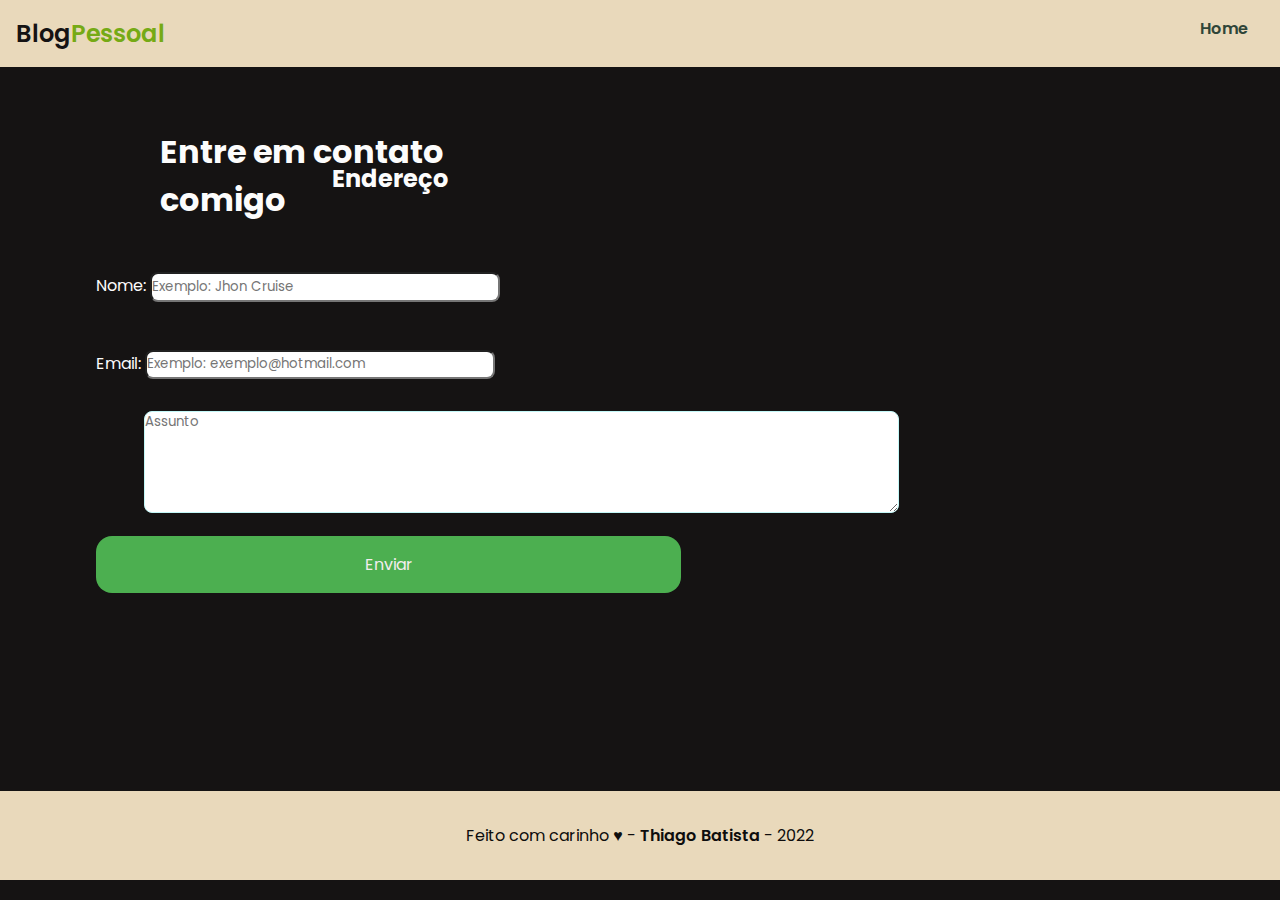
<file: contato.html>
<!DOCTYPE html>
<html lang="pt-br">
  <head>
    <meta charset="UTF-8" />
    <meta http-equiv="X-UA-Compatible" content="IE=edge" />
    <meta name="viewport" content="width=device-width, initial-scale=1.0" />

    <!-- CSS PADRÃO -->
    <link rel="stylesheet" href="./assets/css/style.css" />

    <title>Contato</title>
  </head>
  <body>
    <nav>
      <ul>
        <li>
          <a class="blog-title" href="index.html"
          >Blog<span class="blog-title-color">Pessoal</span>
          </a>
        </li>       
        <li>
          <a href="index.html">Home</a>
        </li>
      </ul>
    </nav>

    <main>
      <section id="contato">
        <h1 class="title-contato">Entre em contato comigo</h1>
        <form>
          <div class="input-align">
            <div class="input-positioning">
              <label for="nome">Nome: </label>
              <input type="text" placeholder="Exemplo: Jhon Cruise" id="nome"  onkeyup="validaNome()"/>
              <div id="txtNome"></div>
            </div>
            <div class="input-positioning">
              <label for="email">Email: </label>
              <input type="email" placeholder="Exemplo: exemplo@hotmail.com" id="email" onkeyup="validaEmail()" />
              <div id="txtEmail"></div>
            </div>
            <div class="text-area">
              <label for="assunto" hidden> Assunto</label>
              <textarea
                name="assunto"
                onkeyup="validaAssunto()"
                placeholder="Assunto"
                id="assunto"
                cols="65"
                rows="5"
              ></textarea>
              <div id="txtAssunto"></div>
            </div>
            <div>
              <button class="button" onclick="enviar()" >Enviar</button>
            </div>
          </div>
        </form>
      </section>
      </div>
      <section id="endereco">
        <div class="endereco">
          <div>
            <h2>Endereço</h2>
            <iframe
              src="https://www.google.com/maps/embed?pb=!1m18!1m12!1m3!1d422088.3838544082!2d108.68701854155972!3d34.259629182031304!2m3!1f0!2f0!3f0!3m2!1i1024!2i768!4f13.1!3m3!1m2!1s0x366379e922ac17b9%3A0x85d466fda794582e!2sXian%2C%20Shaanxi%2C%20China!5e0!3m2!1spt-BR!2sbr!4v1644426271806!5m2!1spt-BR!2sbr"
              class="map"
              id="mapa"
              style="border: 0"
              allowfullscreen=""
              loading="lazy"
              onmousemove="mapaZoom()"
              onmouseout="mapaNormal()"
            ></iframe>
          </div>
      </section>
      <script src="./assets/js/script.js"></script>
      <footer>
        <p>
          Feito com carinho ♥ -
          <a
            class="footer-title"
            href="https://github.com/teey-tech"
            target="_Blank"
            >Thiago Batista</a
          >
          - 2022
        </p>
      </footer>
    </main>
  </body>
</html>
</file>
<file: assets/css/style.css>
@import url('https://fonts.googleapis.com/css2?family=Poppins:wght@100;300;400;600&display=swap');

* {
  font-family: 'Poppins', sans-serif;
  margin: 0;
  padding: 0;
}

div.separator {
  height: 2px;
  background: linear-gradient(270deg, rgb(108, 7, 240), rgb(198, 129, 238));
}

div.separator2 {
  height: 2px;
  background: linear-gradient(270deg, rgb(108, 7, 240), rgb(198, 129, 238));
}

body {
  background: #151313;
  color: #fcfcfc;
}

nav {
  padding: 1rem;
  background: rgb(233, 217, 187);
  position: fixed; /* Set the navbar to fixed position */
  top: 0; /* Position the navbar at the top of the page */
  width: 100%; /* Full width */
  overflow: hidden;
  align-items: center;
}
.blog-title {
  font-size: 1.5rem;
  font-weight: 600;
  color: #151313;
  float: left;
}

.blog-title:hover {
  color: #76aa15;
  transition: 0.5s ease-in-out;
}

.blog-title:hover > .blog-title-color {
  color: #151313;
  transition: 0.5s ease-in-out;
}

.blog-title-color {
  color: #76aa15;
}

.blog-title-color:hover {
  color: #151313;
  transition: 0.5s ease-in-out;
}
nav ul {
  width: 100%;
  list-style: none;
}

nav ul li {
  margin-right: 1rem;
}

nav a {
  color: #2f4538;
  font-weight: 600;
  text-decoration: none;
  font-size: 1rem;
  display: block;
  float: right;
  margin-right: 2rem;
}

nav a:hover {
  color: #689b7d;
  text-decoration: underline;
  transition: 0.5s ease-in-out;
}

section {
  padding: 3rem;
}
#sobreMim,
#meuVideo {
  display: flex;
  flex-direction: column;
  font-size: 1rem;
  align-items: center;
  margin-top: 5rem;
}

.SobreConteudo {
  display: flex;
  width: 80vw;
  justify-content: space-between;
}

.texto {
  width: 45vw;
  text-align: justify;
  font-size: 0.9rem;
  margin-top: 2rem;
}

.texto-musica {
  width: 31vw;
  text-align: justify;
  font-size: 0.9rem;
  margin-top: 2rem;
}

.music {
  width: 90vh;
  height: 50vh;
}
.title {
  font-weight: 600;
}
.perfil {
  width: 30%;
  height: 30%;
  border: 3px solid #c2f7f7;
  border-radius: 50%;
}

/* Contato */

#contato {
  display: flex;
  flex-direction: column;
  font-size: 1rem;
  margin-top: 5rem;
  width: 40%;
}
div.input-align {
  margin-top: 1.5rem;
}
div.input-positioning {
  width: 100%;
  margin-left: 3rem;
  margin-top: 3rem;
}

div.input-positioning input {
  border-radius: 0.5rem;
  height: 2vw;
  width: 27vw;
}

h1.title-contato {
  margin-left: 7rem;
}

div.text-area textarea {
  margin-top: 2rem;
  border: 1px solid #c2f7f7;
  border-radius: 0.5rem;
  margin-left: 6rem;
}

div button.button {
  background-color: #4caf50;
  color: rgb(243, 237, 237);
  padding: 16px 32px;
  border: 0;
  text-align: center;
  text-decoration: none;
  cursor: pointer;
  display: inline-block;
  font-size: 1rem;
  margin-left: 3rem;
  margin-top: 1rem;
  width: 65vh;
  transition-duration: 0.6s;
  border-radius: 1rem;
}

div button.button:hover {
  background-color: rgb(243, 237, 237);
  color: rgb(14, 13, 13);
  border: 2px solid #4caf50;
}

#endereco {
  display: flex;
  margin-top: -33rem;
  justify-content: end;
}

.map {
  width: 100vh;
  height: 60vh;
}

/* footer */

footer {
  text-align: center;
  background: rgb(233, 217, 187);
  padding: 2rem;
  color: rgb(14, 13, 13);
}

footer p a.footer-title {
  font-weight: 600;
  text-decoration: none;
  color: rgb(14, 13, 13);
}
footer p a.footer-title:hover {
  text-decoration: underline;
  color: rgb(230, 26, 26);
  transition: 0.3s ease-in-out;
}

/* @media (max-width: 768px) {
  .SobreConteudo {
    flex-direction: column-reverse;
    width: 48vw;
  }

  .perfil {
    width: 30%;
    height: 30%;
    border: 3px solid #c2f7f7;
    border-radius: 0%;
  }
} */
</file>
